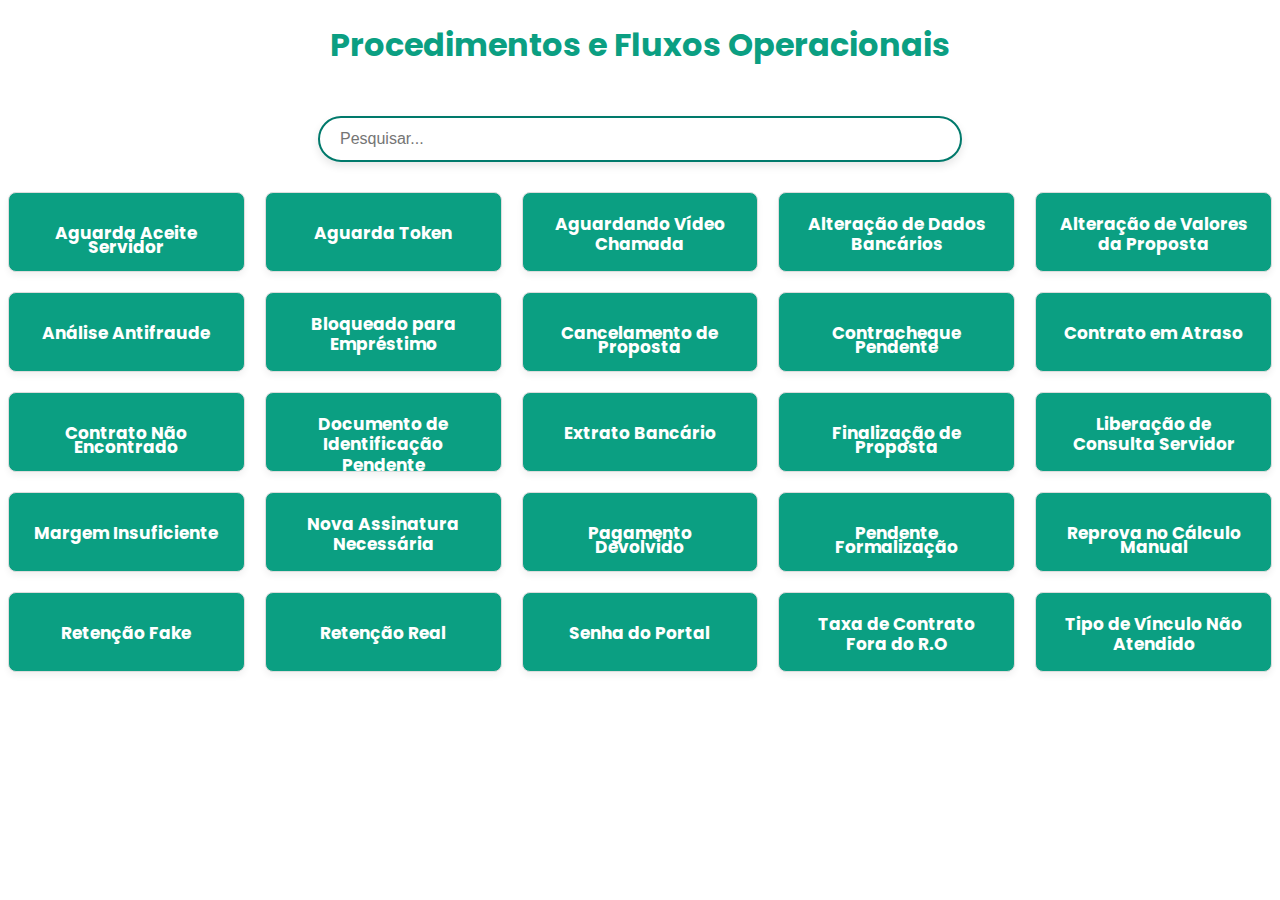
<file: index.html>
<!DOCTYPE html>
<html lang="pt-br">
<head>
    <link rel="stylesheet" href="konsi.css">
    <meta charset="UTF-8">
    <meta name="viewport" content="width=device-width, initial-scale=1.0">
    <title>KonsiOps</title>
</head>

<style>
    @import url('https://fonts.googleapis.com/css2?family=Pinyon+Script&family=Poppins:wght@400;700&display=swap');
</style>

<body>

    <h1>Procedimentos e Fluxos Operacionais</h1>
    <br>

    <div class="search-container">
        <input type="text" id="searchInput" onkeyup="filterTopics()" placeholder="Pesquisar...">
    </div>



    <div class="grade-container" id="gradeContainer">

        <div class="info-box1">
            <h2>Aguarda Aceite Servidor</h2>
            <p>Necessário que o cliente realize o aceite da reserva diretamente no portal.</p>
        </div>

        <div class="info-box1">
            <h2>Aguarda Token</h2>
            <p>Necessário informar o token (chave digital) <strong>válido</strong> para seguir com a averbação da proposta.</p>
        </div>

        <div class="info-box">
            <h2>Aguardando Vídeo Chamada</h2>
            <p>Necessário realizar uma vídeochamada para validação de informações exigidas pelo banco.</p>
        </div>

        <div class="info-box">
            <h2>Alteração de Dados Bancários</h2>
            <p>Necessária a correção dos dados bancários para a liberação do pagamento, geralmente solicitado pelo cliente.</p>
        </div>

        <div class="info-box">
            <h2>Alteração de Valores da Proposta</h2>
            <p>Necessário recálculo na operação gerando uma mudança nos valores inicialmente acordados.</p>
        </div>

        <div class="info-box1">
            <h2>Análise Antifraude</h2>
            <p>Obrigatório solicitar a análise em propostas <strong>INSS</strong> e <strong>SIAPE</strong> acima de <strong>5mil</strong> para verificar a veracidade dos documentos e biometria facial do cliente.</p>
        </div>

        <div class="info-box">
            <h2>Bloqueado para Empréstimo</h2>
            <p>Necessário que o cliente realize o desbloqueio do benefício diretamente no portal <strong>Meu INSS</strong>. <br>
            
             - Benefício bloqueado para empréstimo: <ins>(desbloqueio imediato)</ins> <br>
             - Benefício bloqueado na concessão: <ins>(desbloqueio em 90 dias após aprovação)</ins> <br>
             - Benefício bloqueado por TBM: <ins>(desbloqueio em 60 dias após mudança de conta)</ins></p> <br>
        </div>

        <div class="info-box1">
            <h2>Cancelamento de Proposta</h2>
            <p>Necessário realizar o cancelamento da proposta no portal do banco, seja por solicitação do cliente ou necessidade de acompanhamento.</p>
        </div>

        <div class="info-box1">
            <h2>Contracheque Pendente</h2>
            <p>Necessário o envio do contracheque, de preferência em PDF, devido solicitação do banco.</p>
        </div>

        <div class="info-box1">
            <h2>Contrato em Atraso</h2>
            <p>Necessária a regularização ou renegociação da dívida referente a um contrato anterior com pendência de pagamento. </p>
        </div>
        
        <div class="info-box1">
            <h2>Contrato Não Encontrado</h2>
            <p>Ocorre nas <strong>operações de portabilidade</strong>, onde o contrato da proposta digitada é <strong>divergente do contrato original</strong> que está sendo portado. Essa divergência pode se dar por um número, uma letra divergente ou por todo o contrato digitado ser diferente do original.</p>
        </div>

        <div class="info-box">
            <h2>Documento de Identificação Pendente</h2>
            <p>Necessário o reenvio do documento de identificação legível e sem rasuras, podendo ser em PNG ou PDF.</p>
        </div>

        <div class="info-box1">
            <h2>Extrato Bancário</h2>
            <p>Necessário enviar o extrato bancário após solicitação do banco, uma vez que a conta cadastrada na proposta não se refere a conta do contracheque do cliente ou em casos de portabilidade de salário.</p>
        </div>

        <div class="info-box1">
            <h2>Finalização de Proposta</h2>
            <p>Necessário finalizar o acompanhamento no Konsigleads após atualização de <strong>pagamento confirmado</strong> no sistema do banco, observando atentamente cada detalhe e garantindo que os valores estejam corretos.</p>
        </div>

        <div class="info-box">
            <h2>Liberação de Consulta Servidor</h2>
            <p>Necessário a liberação da consulta de margem, dados funcionais, histórico de oscilação e média da margem no portal de consignados para validações internas do banco.</p>
        </div>

        <div class="info-box1">
            <h2>Margem Insuficiente</h2>
            <p>Durante a averbação de uma proposta, o sistema do banco detecta que o solicitante não possui <strong>margem consignável disponível</strong> suficiente para atender à operação de crédito.</p>
        </div>

        <div class="info-box">
            <h2>Nova Assinatura Necessária</h2>
            <p>Necessário que o cliente realize uma nova assinatura, normalmente em casos que o banco solicita ajustes na proposta.</p>
        </div>

        <div class="info-box1">
            <h2>Pagamento Devolvido</h2>
            <p>Necessária a reapresentação do pagamento da proposta com novos dados bancários informados pelo cliente, após o banco sinalizar a devolução.</p>
        </div>

        <div class="info-box1">
            <h2>Pendente Formalização</h2>
            <p>Obrigatório que o cliente realize a <strong>assinatura</strong> do contrato para dar seguimento com a operação.</p>
        </div>

        <div class="info-box1">
            <h2>Reprova no Cálculo Manual</h2>
            <p>Durante a averbação de uma proposta, o sistema do banco realiza um cálculo manual, desconsiderando determinadas verbas do contracheque do cliente ou aplicando parâmetros internos para validação da margem.</p>
        </div>

        <div class="info-box1">
            <h2>Retenção Fake</h2>
            <p>Ocorre nas <strong>operações de portabilidade</strong>, onde o banco de origem cancela a operação de portabilidade como se o cliente tivesse autorizado alguma contraproposta, mas essa <strong>autorização não foi feita</strong> pelo cliente.</p>
        </div>

        <div class="info-box1">
            <h2>Retenção Real</h2>
            <p>Ocorre nas <strong>operações de portabilidade</strong>, onde o banco de origem <strong>oferece uma contraproposta</strong> e o cliente aceita.</p>
        </div>

        <div class="info-box1">
            <h2>Senha do Portal</h2>
            <p>Necessária a senha do portal do cliente para acessar dados que ajudam na averbação e consulta de dados funcionais.</p>
        </div>

        <div class="info-box">
            <h2>Taxa de Contrato Fora do R.O</h2>
            <p>Ocorre nas <strong>operações de portabilidade</strong>, onde o saldo retornado fica <strong>abaixo da taxa mínima</strong> do banco. (Varia de acordo com o R.O)</p>
        </div>

        <div class="info-box">
            <h2>Tipo de Vínculo Não Atendido</h2>
            <p>Durante a averbação de uma proposta, o sistema do banco identifica que o vínculo do cliente <strong>não faz parte do público atendido</strong>.</p>
        </div>
        <br>

        </div>
        
        <script src="konsi.js"></script>

</body>
</html>
</file>
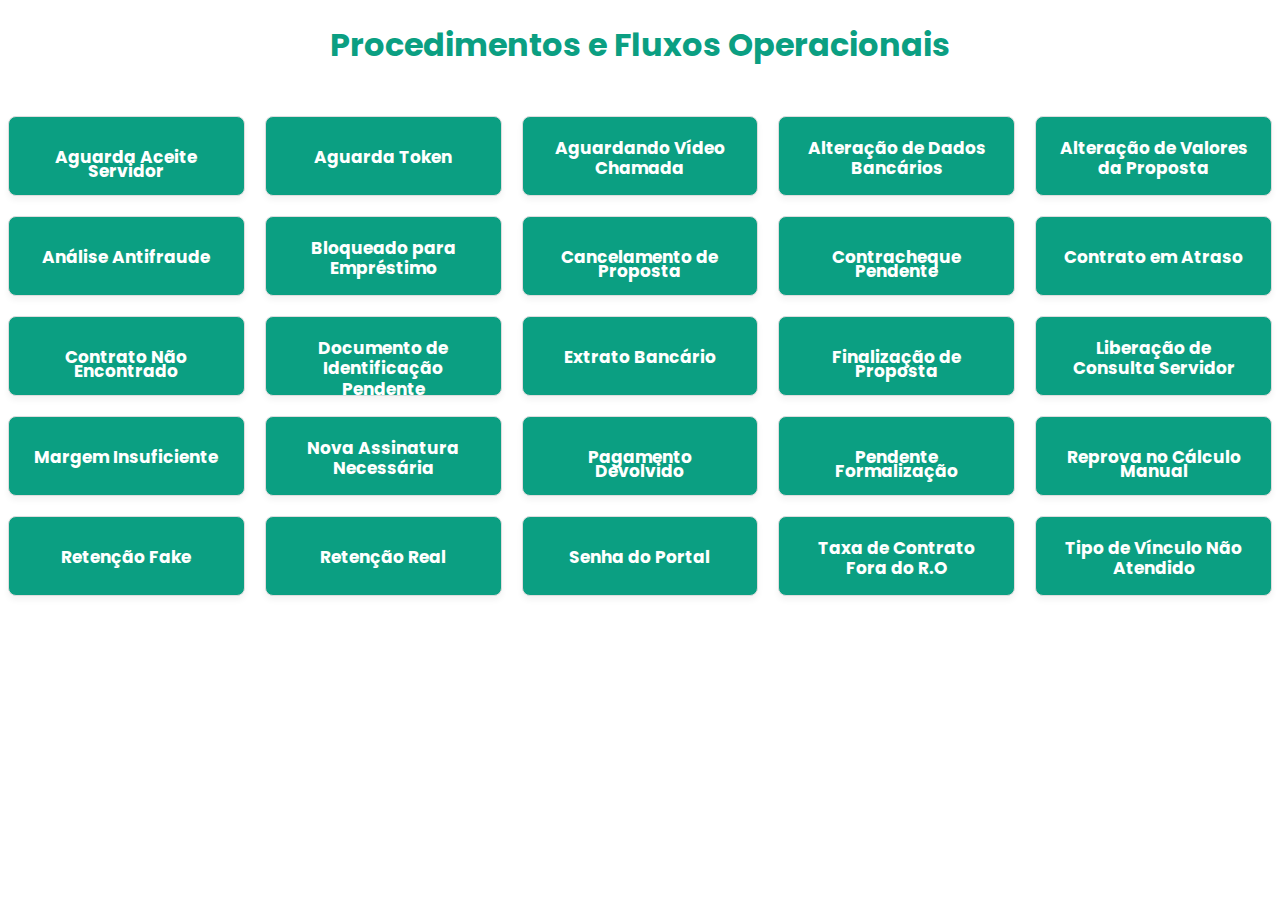
<file: konsi.html>
<!DOCTYPE html>
<html lang="pt-br">
<head>
    <link rel="stylesheet" href="konsi.css">
    <meta charset="UTF-8">
    <meta name="viewport" content="width=device-width, initial-scale=1.0">
    <title>KonsiOps</title>
</head>

<style>
    @import url('https://fonts.googleapis.com/css2?family=Pinyon+Script&family=Poppins:wght@400;700&display=swap');
</style>

<body>

    <h1>Procedimentos e Fluxos Operacionais</h1>
    <br>

    <div class="grade-container">

        <div class="info-box1">
            <h2>Aguarda Aceite Servidor</h2>
            <p>Necessário que o cliente realize o aceite da reserva diretamente no portal.</p>
        </div>

        <div class="info-box1">
            <h2>Aguarda Token</h2>
            <p>Necessário informar o token (chave digital) <strong>válido</strong> para seguir com a averbação da proposta.</p>
        </div>

        <div class="info-box">
            <h2>Aguardando Vídeo Chamada</h2>
            <p>Necessário realizar uma vídeochamada para validação de informações exigidas pelo banco.</p>
        </div>

        <div class="info-box">
            <h2>Alteração de Dados Bancários</h2>
            <p>Necessária a correção dos dados bancários para a liberação do pagamento, geralmente solicitado pelo cliente.</p>
        </div>

        <div class="info-box">
            <h2>Alteração de Valores da Proposta</h2>
            <p>Necessário recálculo na operação gerando uma mudança nos valores inicialmente acordados.</p>
        </div>

        <div class="info-box1">
            <h2>Análise Antifraude</h2>
            <p>Obrigatório solicitar a análise em propostas <strong>INSS</strong> e <strong>SIAPE</strong> acima de <strong>5mil</strong> para verificar a veracidade dos documentos e biometria facial do cliente.</p>
        </div>

        <div class="info-box">
            <h2>Bloqueado para Empréstimo</h2>
            <p>Necessário que o cliente realize o desbloqueio do benefício diretamente no portal <strong>Meu INSS</strong>.
            
            <ul><li> IE – Benefício bloqueado para empréstimo pelo beneficiário ou INSS: <ins>(desbloqueio imediato)</ins></li></ul>
            <ul><li> IF – Benefício bloqueado na concessão: <ins>(desbloqueio em 90 dias após aaprovação do benefício)</ins></li></ul>
            <ul><li> IT – Benefício bloqueado por TBM: <ins>(desbloqueio em 60 dias após a mudança de conta)</ins></li></ul></p>
        </div>

        <div class="info-box1">
            <h2>Cancelamento de Proposta</h2>
            <p>Necessário realizar o cancelamento da proposta no portal do banco, seja por solicitação do cliente ou necessidade de acompanhamento.</p>
        </div>

        <div class="info-box1">
            <h2>Contracheque Pendente</h2>
            <p>Necessário o envio do contracheque, de preferência em PDF, devido solicitação do banco.</p>
        </div>

        <div class="info-box1">
            <h2>Contrato em Atraso</h2>
            <p>Necessária a regularização ou renegociação da dívida referente a um contrato anterior com pendência de pagamento. </p>
        </div>
        
        <div class="info-box1">
            <h2>Contrato Não Encontrado</h2>
            <p>faltandoooooooo</p>
        </div>

        <div class="info-box">
            <h2>Documento de Identificação Pendente</h2>
            <p>Necessário o reenvio do documento de identificação legível e sem rasuras, podendo ser em PNG ou PDF.</p>
        </div>

        <div class="info-box1">
            <h2>Extrato Bancário</h2>
            <p>Necessário enviar o extrato bancário após solicitação do banco, uma vez que a conta cadastrada na proposta não se refere a conta do contracheque do cliente ou em casos de portabilidade de salário.</p>
        </div>

        <div class="info-box1">
            <h2>Finalização de Proposta</h2>
            <p>Necessário finalizar o acompanhamento no Konsigleads após atualização de <strong>pagamento confirmado</strong> no sistema do banco, observando atentamente cada detalhe e garantindo que os valores estejam corretos.</p>
        </div>

        <div class="info-box">
            <h2>Liberação de Consulta Servidor</h2>
            <p>Necessário a liberação da consulta de margem, dados funcionais, histórico de oscilação e média da margem no portal de consignados para validações internas do banco.</p>
        </div>

        <div class="info-box1">
            <h2>Margem Insuficiente</h2>
            <p>Durante a averbação de uma proposta, o sistema do banco detecta que o solicitante não possui <strong>margem consignável disponível</strong> suficiente para atender à operação de crédito.</p>
        </div>

        <div class="info-box">
            <h2>Nova Assinatura Necessária</h2>
            <p>Necessário que o cliente realize uma nova assinatura, normalmente em casos que o banco solicita ajustes na proposta.</p>
        </div>

        <div class="info-box1">
            <h2>Pagamento Devolvido</h2>
            <p>Necessária a reapresentação do pagamento da proposta com novos dados bancários informados pelo cliente, após o banco sinalizar a devolução.</p>
        </div>

        <div class="info-box1">
            <h2>Pendente Formalização</h2>
            <p>Obrigatório que o cliente realize a <strong>assinatura</strong> do contrato para dar seguimento com a operação.</p>
        </div>

        <div class="info-box1">
            <h2>Reprova no Cálculo Manual</h2>
            <p>Durante a averbação de uma proposta, o sistema do banco realiza um cálculo manual, desconsiderando determinadas verbas do contracheque do cliente ou aplicando parâmetros internos para validação da margem.</p>
        </div>

        <div class="info-box1">
            <h2>Retenção Fake</h2>
            <p>faltandoooooooo</p>
        </div>

        <div class="info-box1">
            <h2>Retenção Real</h2>
            <p>faltandoooooooo</p>
        </div>

        <div class="info-box1">
            <h2>Senha do Portal</h2>
            <p>Necessária a senha do portal do cliente para acessar dados que ajudam na averbação e consulta de dados funcionais.</p>
        </div>

        <div class="info-box">
            <h2>Taxa de Contrato Fora do R.O</h2>
            <p>faltandoooooooo</p>
        </div>

        <div class="info-box">
            <h2>Tipo de Vínculo Não Atendido</h2>
            <p>Durante a averbação de uma proposta, o sistema do banco identifica que o vínculo do cliente <strong>não faz parte do público atendido</strong>.</p>
        </div>
        <br>

        </div>
        
        <script src="konsi.js"></script>

</body>
</html>
</file>
<file: konsi.css>
@charset "UFT-8";

body {background-color: rgb(255, 255, 255);
      font-family: "Poppins", sans-serif;}


h1 {color: #0B9F82;
    text-align: center;
    font-family: "Poppins", sans-serif;
    font-weight: 700;
    font-style: normal;
}

h2 {text-align: center;
    font-size: 17px;
    font-weight: 700;
    font-style: normal
}

p {font-size: 14px;
   font-weight: 500;
   font-style: normal
}

ul {font-size: 14px;
   font-weight: 500;
   font-style: normal
}




.search-container {
    text-align: center;
    margin-bottom: 30px;
}

#searchInput {
    padding: 12px 20px;
    width: 80%;
    max-width: 600px;
    font-size: 16px;
    border: 2px solid #00796b;
    border-radius: 38px; 
    box-shadow: 0 4px 8px rgba(0, 0, 0, 0.1);
    transition: border-color 0.3s;
}

#searchInput:focus {
    border-color: #00bfa5; 
    outline: none;
}

/* --- Layout dos Tópicos (Grid) --- */
.topics-grid {
    display: grid;
    /* 5 colunas, como na sua imagem */
    grid-template-columns: repeat(auto-fit, minmax(220px, 1fr)); 
    gap: 15px; /* Espaçamento entre os itens */
    max-width: 1200px;
    margin: 0 auto; /* Centraliza o grid */
}


.topic-item:hover {
    transform: translateY(-3px); /* Efeito sutil ao passar o mouse */
    box-shadow: 0 6px 10px rgba(0, 0, 0, 0.15);
}

/* Estilo para itens escondidos pelo JavaScript */
.topic-item.hidden {
    display: none;
}




.grade-container {
    display: grid; 
    grid-template-columns: repeat(5, 1fr); 
    gap: 20px; 
    max-width: 2500px;
    margin: 0 auto;
}

.info-box {
    max-height: 80px;
    overflow: hidden;

    transition: max-height 0.4s cubic-bezier(0.215, 0.610, 0.355, 1); 

    background-color: #0B9F82;
    border: 1px solid #ddd;
    border-radius: 8px;
    padding: 20px;
    box-shadow: 0 4px 6px rgba(0, 0, 0, 0.05); 
    box-sizing: border-box; 
}

.info-box.active {
    max-height: 500px; 
}

.info-box1 {
    max-height: 80px;
    overflow: hidden;

    transition: max-height 0.4s cubic-bezier(0.215, 0.610, 0.355, 1); 

    background-color: #0B9F82;
    border: 1px solid #ddd;
    border-radius: 8px;
    padding: 20px;
    box-shadow: 0 4px 6px rgba(0, 0, 0, 0.05); 
    box-sizing: border-box; 
}

.info-box1.active {
    max-height: 500px;
}

.info-box p {
    
    color: #555;
    line-height: 1.6;
    margin-top: 10px; 
}

.info-box p {
    max-height: 0;
    overflow: hidden;
    transition: max-height 0.4s cubic-bezier(0.16,0.62,0.88,0.51),
                padding-top 0.4s cubic-bezier(0.16,0.62,0.88,0.51);
    padding-bottom: 0;

    color: #ffff;
    line-height: 1.6;
}

.info-box.active p {
    max-height: 500px; 
    padding-top: 10px; 
    padding-bottom: 0;
}

.info-box ul {
    max-height: 0;
    overflow: hidden;
    transition: max-height 0.4s cubic-bezier(0.16,0.62,0.88,0.51),
                padding-top 0.4s cubic-bezier(0.16,0.62,0.88,0.51);
    padding-bottom: 0;

    color: #ffff;
    line-height: 1.2;
}

.info-box.active ul {
    max-height: 500px; 
    padding-top: 1px; 
    padding-bottom: 0;
}

.info-box1 p {
    color: #ffff;
    line-height: 1.6;
    margin-top: 10px; 
}

.info-box1 p {
    max-height: 0;
    overflow: hidden;
    transition: max-height 0.4s cubic-bezier(0.215, 0.610, 0.355, 1),
                padding-top 0.4s cubic-bezier(0.215, 0.610, 0.355, 1);
    padding-bottom: 0;

    color: #ffff;
    line-height: 1.6;
}

.info-box1.active p {
    max-height: 500px; 
    padding-top: 10px; 
    padding-bottom: 0;
}

.info-box h2 {
    cursor: pointer;
    line-height: 1.2;
    margin-top: 1px;
    color: #ffff;
}

.info-box1 h2 {
    cursor: pointer;
    line-height: 0.8;
    color: #ffff;
}
</file>
